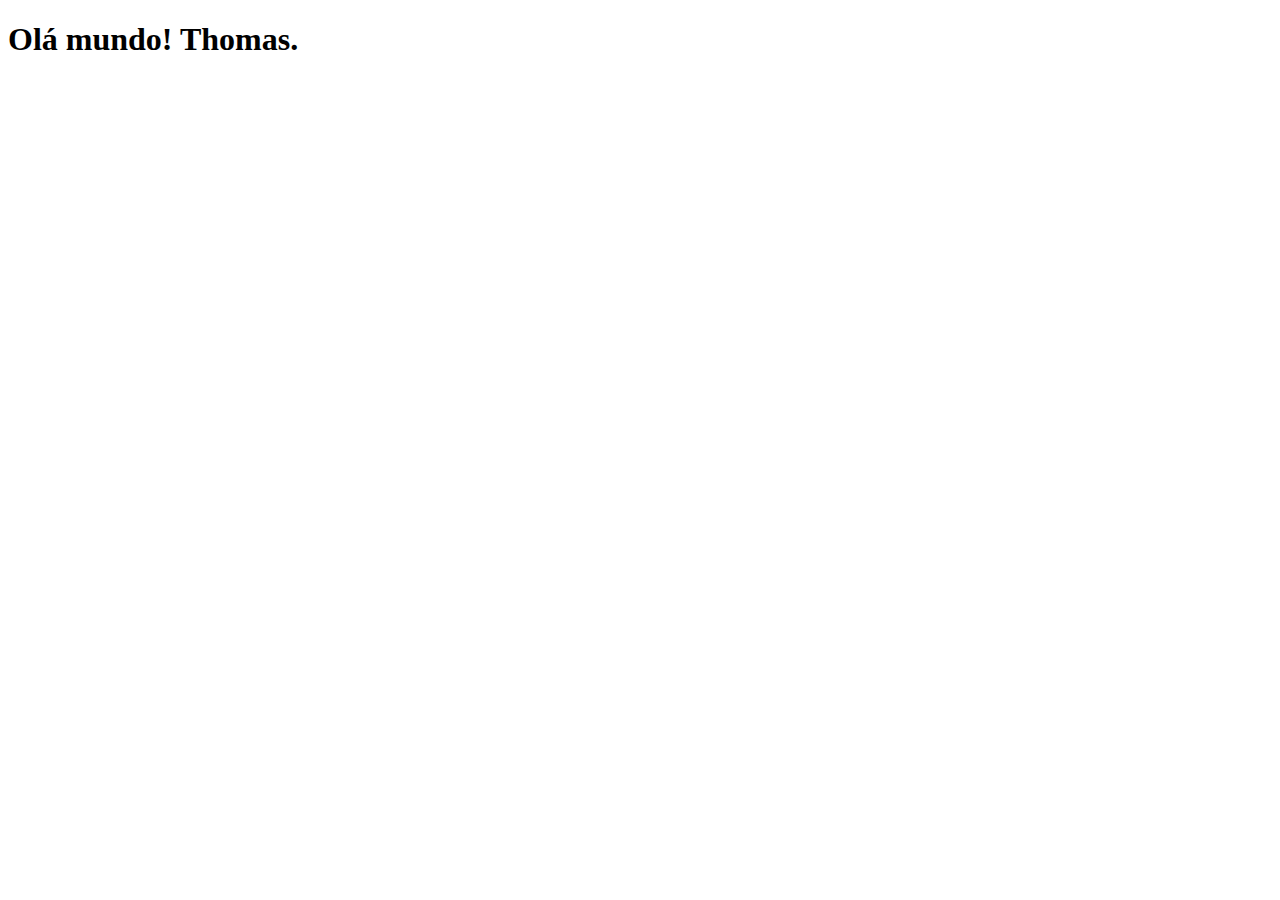
<file: index.html>
<!DOCTYPE html>
<html lang="pt-br">
<head>
    <meta charset="UTF-8">
    <meta name="viewport" content="width=device-width, initial-scale=1.0">
    <title>SuperDev</title>
</head>
<body>
    <h1>Olá mundo! Thomas.</h1>
</body>
</html>
</file>
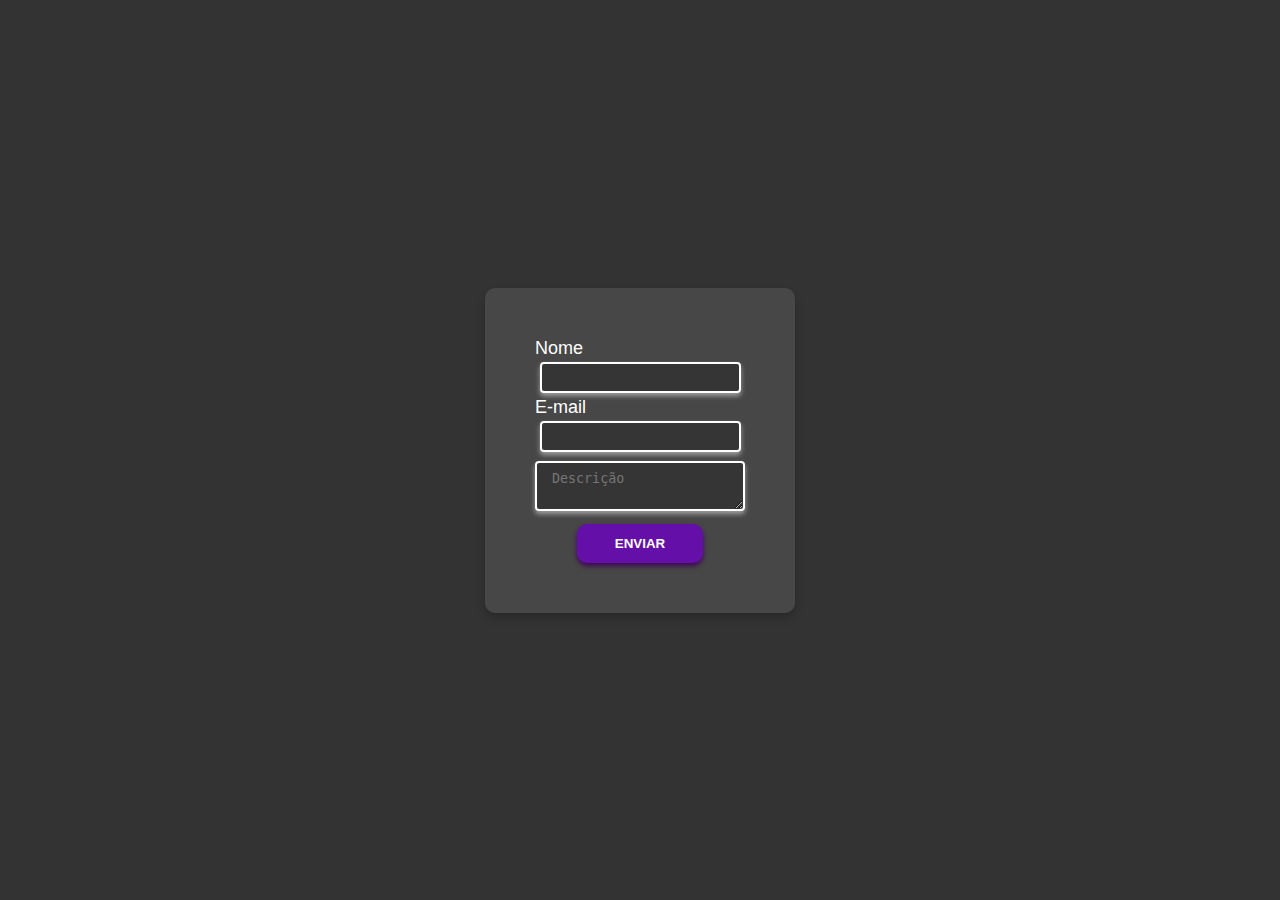
<file: contato.html>
<!DOCTYPE html>
<html lang="en">
<head>
    <meta charset="UTF-8">
    <meta name="viewport" content="width=device-width, initial-scale=1.0">
    <title>Página de Contatos</title>
    <link rel="stylesheet" href="contato.css">
</head>
<body>
    <form action="http://localhost:5000/pagina-contato" method="get">
        <div class="formulario">
            <div class="nome">
                <label for="campo-nome">Nome</label>
                <input type="text" id="campo-nome" required>
            </div>
            <div class="email">
                <label for="campo-email">E-mail</label>
                <input type="email" name="campo-email" id="campo-email">
            </div>
            <textarea type="text" id="campo-descricao" placeholder="Descrição"></textarea>
            <button type="submit">ENVIAR</button>
        </div>
    </form>
</body>
</html>
</file>
<file: contato.css>
* {
    margin: 0 auto;
    padding: 0;
}

body{
    background-color: #333;
    font-family: Arial, Helvetica, sans-serif;
    display: flex;
    justify-content: center;
    height: 100vh;
    align-items: center;
}

.formulario{
    display: flex;
    flex-direction: column;
    background-color: #474747;
    padding: 50px;
    border-radius: 10px;
    box-shadow: 0 5px 10px rgba(0, 0, 0, 0.2);
}


.nome,
.email{
    display: flex;
    flex-direction: column;
    width: 100%;
}

.nome label,
.email label{
    color: #fff;
    width: 100%;
    text-align: left;
    margin-bottom: 3px;
    font-size: 18px;
    cursor: pointer;
}

.nome input,
.email input{
    background-color: #353535;
    border: 2px solid #fff;
    border-radius: 4px;
    padding: 6px 10px;
    margin-bottom: 4px;
    color: #fff;
    box-shadow: 0 3px 5px rgb(161, 161, 161);
}

.formulario textarea{
    background-color: #353535;
    border: 2px solid #fff;
    border-radius: 4px;
    padding: 6px 10px;
    margin-bottom: 4px;
    color: #fff;
    box-shadow: 0 3px 5px rgb(161, 161, 161);
}

.formulario textarea{
    padding: 8px 15px;
    margin: 5px 0;
}

.formulario button {
    background-color: #6410a8;
    color: #fff;
    padding: 12px;
    width: 60%;
    margin-top: 8px;
    border-radius: 10px;
    border: none;
    box-shadow: 0 3px 5px rgb(63, 5, 90);
    font-weight: bold;
    transition: transform 0.5s ease;
}

.formulario button:hover{
    background-color: #3d0968;
    box-shadow: 0 3px 5px rgb(33, 2, 48);
    cursor: pointer;
    transform: scale(1.1);
}
</file>
